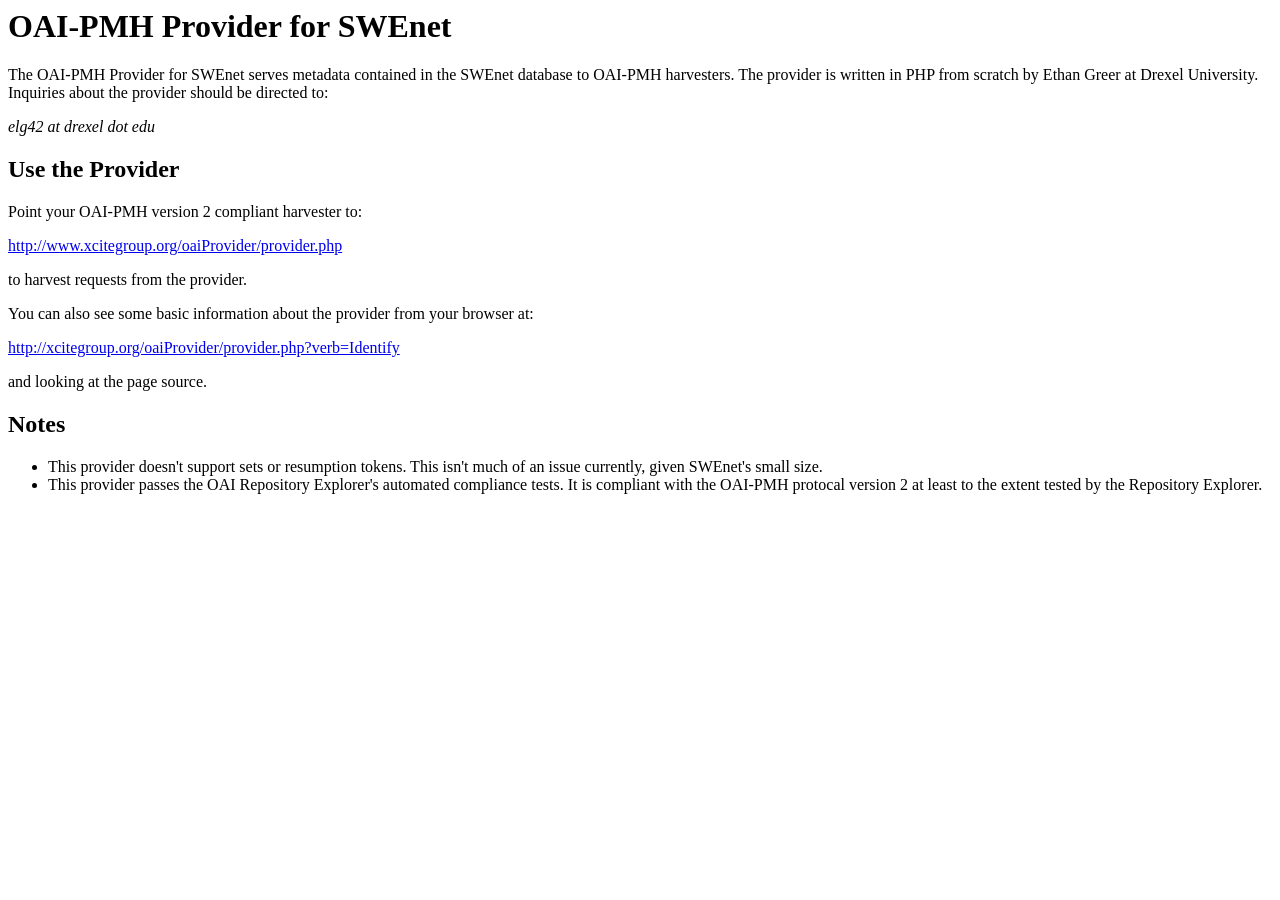
<file: Trunk/EdRepo/EdRepo/oaiProvider/lib/index.html>
<html>
<head>
<title>OAI-PMH Provider for SWEnet: Information</title>
</head>
<body>
<h1>OAI-PMH Provider for SWEnet</h1>
<p>The OAI-PMH Provider for SWEnet serves metadata contained in the SWEnet database to OAI-PMH harvesters.  The provider 
is written in PHP from scratch by Ethan Greer at Drexel University.  Inquiries about the provider should be directed 
to:</p>
<p style="font-style: italic;">elg42 at drexel dot edu</p>
<h2>Use the Provider</h2>
<p>Point your OAI-PMH version 2 compliant harvester to:</p>
<p><a href="provider.php">http://www.xcitegroup.org/oaiProvider/provider.php</a></p>
<p>to harvest requests from the provider.</p>
<p>You can also see some basic information about the provider from your browser at:</p>
<p><a href="provider.php?verb=Identify">http://xcitegroup.org/oaiProvider/provider.php?verb=Identify</a></p>
<p>and looking at the page source.</p>
<h2>Notes</h2>
<ul>
<li>This provider doesn't support sets or resumption tokens.  This isn't much of an issue currently, given 
SWEnet's small size.</li>
<li>This provider passes the OAI Repository Explorer's automated compliance tests.  It is compliant with the OAI-PMH 
protocal version 2 at least to the extent tested by the Repository Explorer.</li>
</ul>
</body>
</html>
</file>
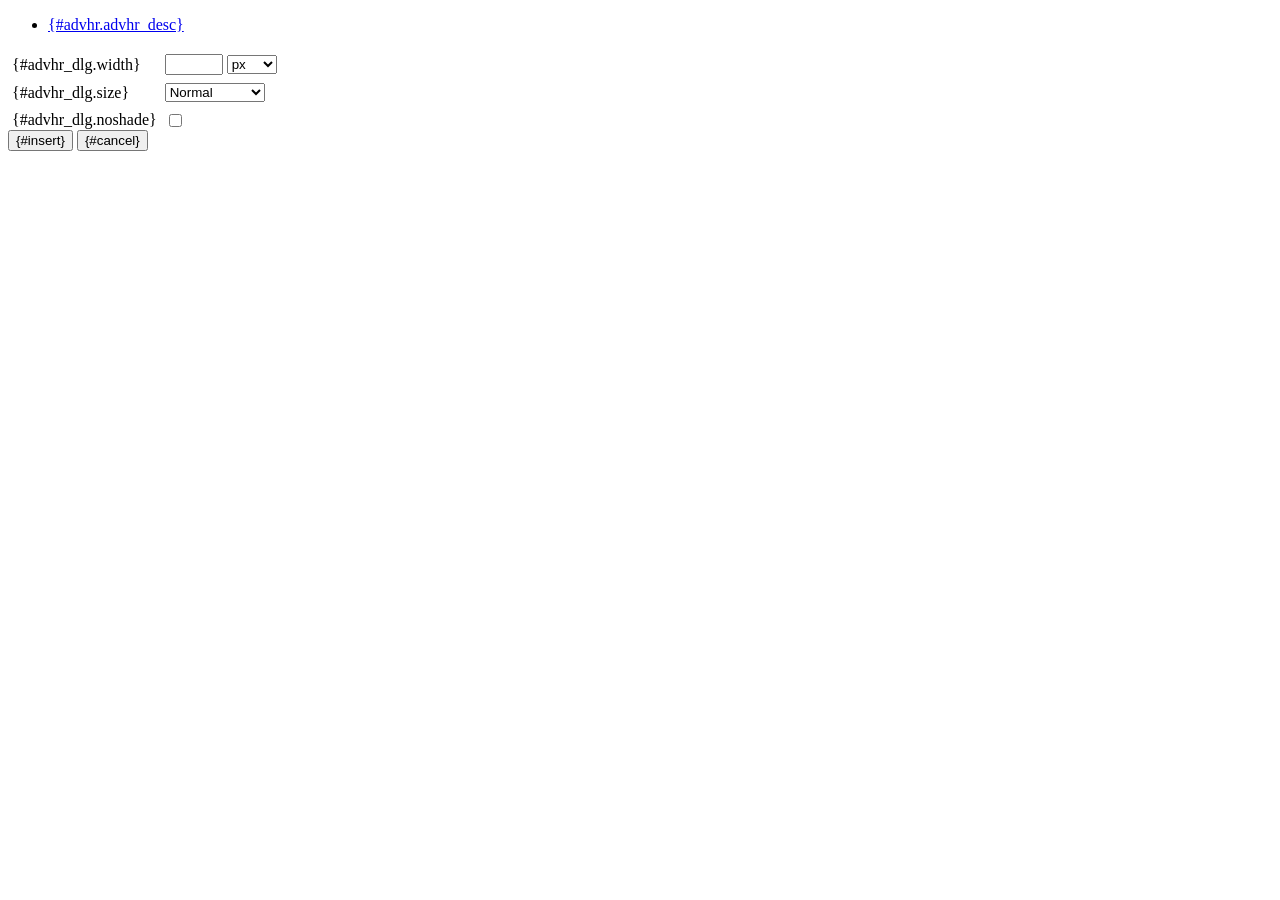
<file: Trunk/EdRepo/EdRepo/lib/tiny_mce/plugins/advhr/rule.htm>
<!DOCTYPE html PUBLIC "-//W3C//DTD XHTML 1.0 Strict//EN" "http://www.w3.org/TR/xhtml1/DTD/xhtml1-strict.dtd">
<html xmlns="http://www.w3.org/1999/xhtml">
<head>
	<title>{#advhr.advhr_desc}</title>
	<script type="text/javascript" src="../../tiny_mce_popup.js"></script>
	<script type="text/javascript" src="js/rule.js"></script>
	<script type="text/javascript" src="../../utils/mctabs.js"></script>
	<script type="text/javascript" src="../../utils/form_utils.js"></script>
	<link href="css/advhr.css" rel="stylesheet" type="text/css" />
</head>
<body>
<form onsubmit="AdvHRDialog.update();return false;" action="#">
	<div class="tabs">
		<ul>
			<li id="general_tab" class="current"><span><a href="javascript:mcTabs.displayTab('general_tab','general_panel');" onmousedown="return false;">{#advhr.advhr_desc}</a></span></li>
		</ul>
	</div>

	<div class="panel_wrapper">
		<div id="general_panel" class="panel current">
			<table border="0" cellpadding="4" cellspacing="0">
                    <tr>
                        <td><label for="width">{#advhr_dlg.width}</label></td>
                        <td class="nowrap">
                            <input id="width" name="width" type="text" value="" class="mceFocus" />
                            <select name="width2" id="width2">
                                <option value="">px</option>
                                <option value="%">%</option>
                            </select>
                        </td>
                    </tr>
                    <tr>
                        <td><label for="size">{#advhr_dlg.size}</label></td>
                        <td><select id="size" name="size">
                            <option value="">Normal</option>
                            <option value="1">1</option>
                            <option value="2">2</option>
                            <option value="3">3</option>
                            <option value="4">4</option>
                            <option value="5">5</option>
                        </select></td>
                    </tr>
                    <tr>
                        <td><label for="noshade">{#advhr_dlg.noshade}</label></td>
                        <td><input type="checkbox" name="noshade" id="noshade" class="radio" /></td>
                    </tr>
            </table>
		</div>
	</div>

	<div class="mceActionPanel">
		<input type="submit" id="insert" name="insert" value="{#insert}" />
		<input type="button" id="cancel" name="cancel" value="{#cancel}" onclick="tinyMCEPopup.close();" />
	</div>
</form>
</body>
</html>
</file>
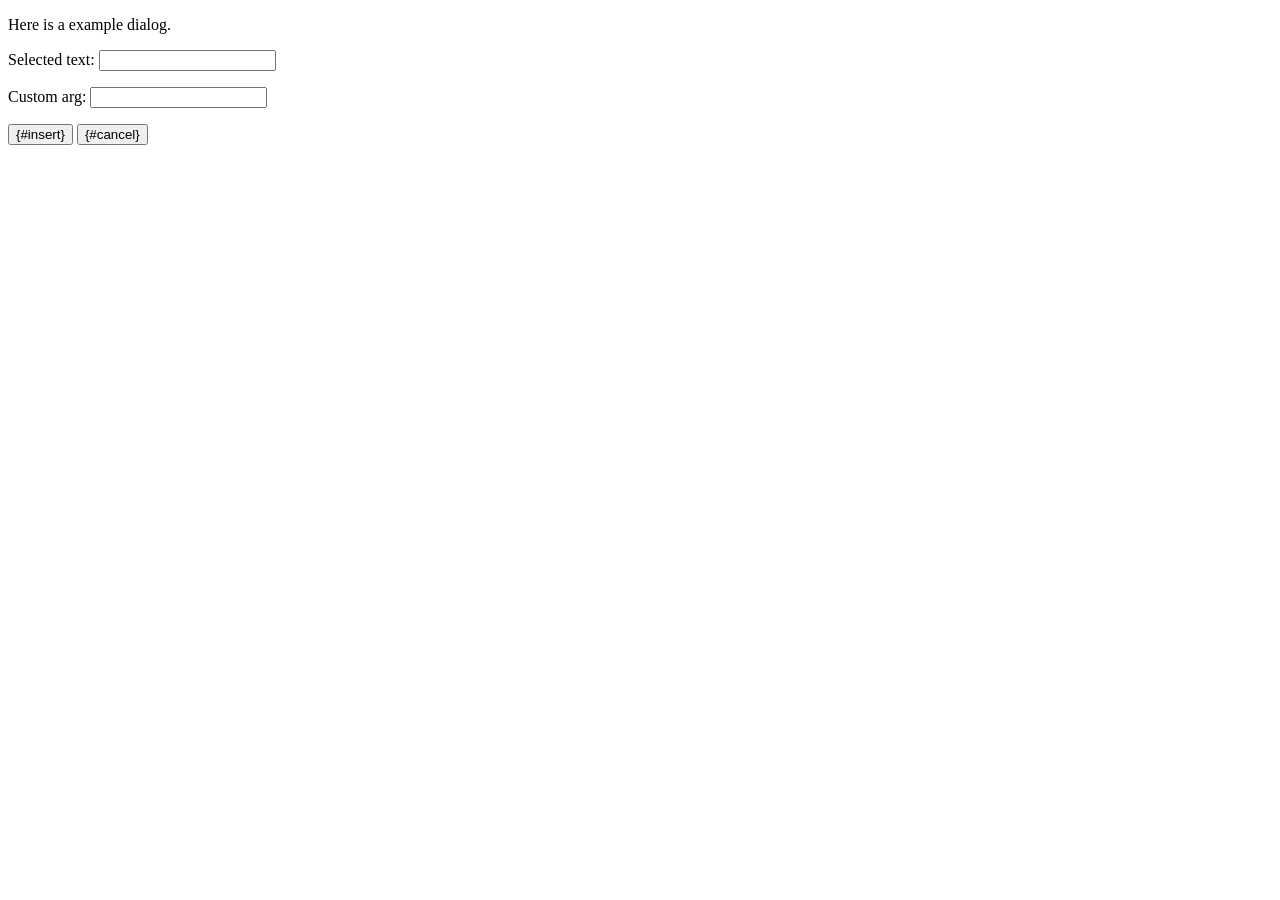
<file: Trunk/EdRepo/EdRepo/lib/tiny_mce/plugins/example/dialog.htm>
<!DOCTYPE html PUBLIC "-//W3C//DTD XHTML 1.0 Strict//EN" "http://www.w3.org/TR/xhtml1/DTD/xhtml1-strict.dtd">
<html xmlns="http://www.w3.org/1999/xhtml">
<head>
	<title>{#example_dlg.title}</title>
	<script type="text/javascript" src="../../tiny_mce_popup.js"></script>
	<script type="text/javascript" src="js/dialog.js"></script>
</head>
<body>

<form onsubmit="ExampleDialog.insert();return false;" action="#">
	<p>Here is a example dialog.</p>
	<p>Selected text: <input id="someval" name="someval" type="text" class="text" /></p>
	<p>Custom arg: <input id="somearg" name="somearg" type="text" class="text" /></p>

	<div class="mceActionPanel">
		<input type="button" id="insert" name="insert" value="{#insert}" onclick="ExampleDialog.insert();" />
		<input type="button" id="cancel" name="cancel" value="{#cancel}" onclick="tinyMCEPopup.close();" />
	</div>
</form>

</body>
</html>
</file>
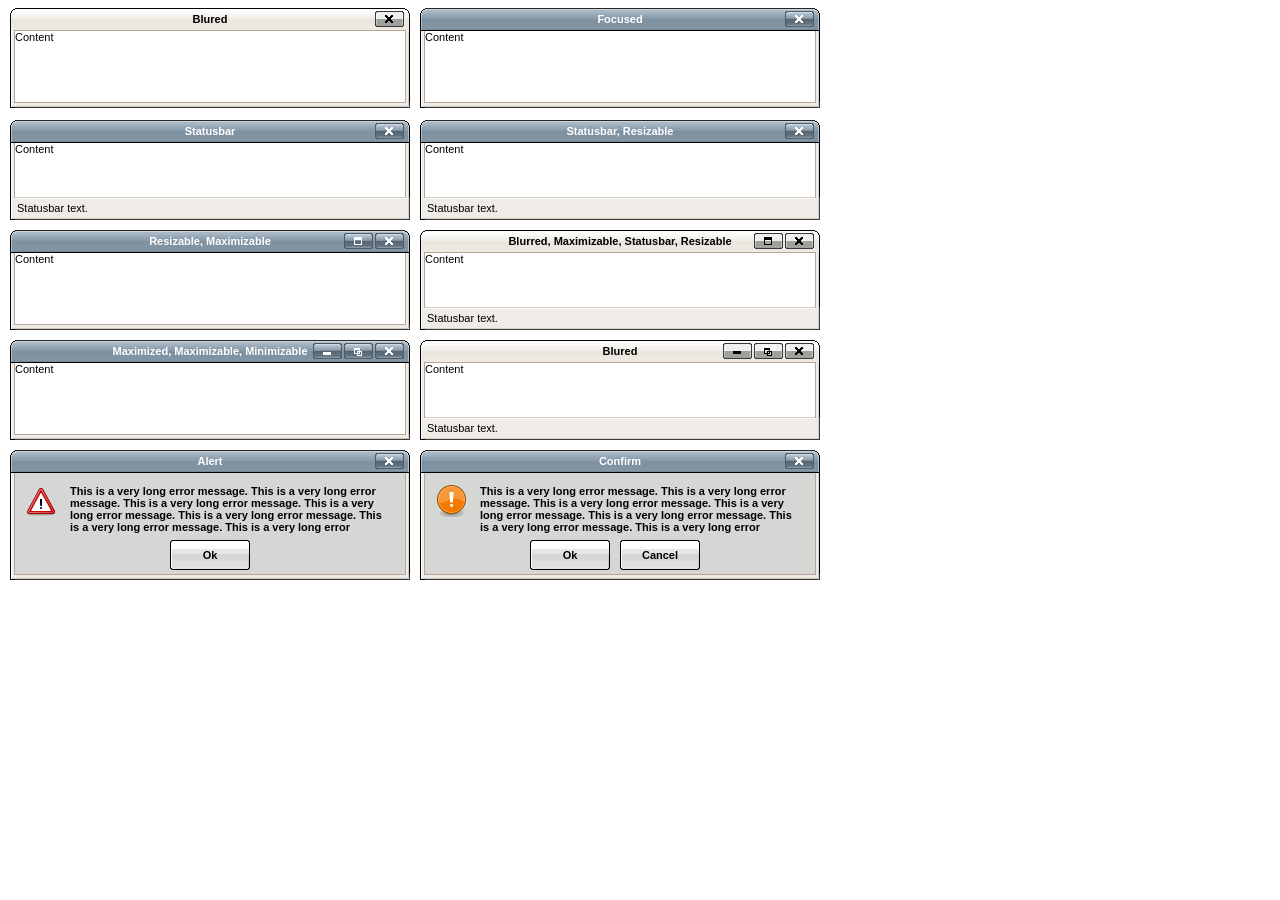
<file: Trunk/EdRepo/EdRepo/lib/tiny_mce/plugins/inlinepopups/template.htm>
<!-- <!DOCTYPE html PUBLIC "-//W3C//DTD XHTML 1.0 Strict//EN" "http://www.w3.org/TR/xhtml1/DTD/xhtml1-strict.dtd"> -->
<html xmlns="http://www.w3.org/1999/xhtml">
<head>
<title>Template for dialogs</title>
<link rel="stylesheet" type="text/css" href="skins/clearlooks2/window.css" />
</head>
<body>

<div class="mceEditor">
	<div class="clearlooks2" style="width:400px; height:100px; left:10px;">
		<div class="mceWrapper">
			<div class="mceTop">
				<div class="mceLeft"></div>
				<div class="mceCenter"></div>
				<div class="mceRight"></div>
				<span>Blured</span>
			</div>

			<div class="mceMiddle">
				<div class="mceLeft"></div>
				<span>Content</span>
				<div class="mceRight"></div>
			</div>

			<div class="mceBottom">
				<div class="mceLeft"></div>
				<div class="mceCenter"></div>
				<div class="mceRight"></div>
				<span>Statusbar text.</span>
			</div>

			<a class="mceMove" href="#"></a>
			<a class="mceMin" href="#"></a>
			<a class="mceMax" href="#"></a>
			<a class="mceMed" href="#"></a>
			<a class="mceClose" href="#"></a>
			<a class="mceResize mceResizeN" href="#"></a>
			<a class="mceResize mceResizeS" href="#"></a>
			<a class="mceResize mceResizeW" href="#"></a>
			<a class="mceResize mceResizeE" href="#"></a>
			<a class="mceResize mceResizeNW" href="#"></a>
			<a class="mceResize mceResizeNE" href="#"></a>
			<a class="mceResize mceResizeSW" href="#"></a>
			<a class="mceResize mceResizeSE" href="#"></a>
		</div>
	</div>

	<div class="clearlooks2" style="width:400px; height:100px; left:420px;">
		<div class="mceWrapper mceMovable mceFocus">
			<div class="mceTop">
				<div class="mceLeft"></div>
				<div class="mceCenter"></div>
				<div class="mceRight"></div>
				<span>Focused</span>
			</div>

			<div class="mceMiddle">
				<div class="mceLeft"></div>
				<span>Content</span>
				<div class="mceRight"></div>
			</div>

			<div class="mceBottom">
				<div class="mceLeft"></div>
				<div class="mceCenter"></div>
				<div class="mceRight"></div>
				<span>Statusbar text.</span>
			</div>

			<a class="mceMove" href="#"></a>
			<a class="mceMin" href="#"></a>
			<a class="mceMax" href="#"></a>
			<a class="mceMed" href="#"></a>
			<a class="mceClose" href="#"></a>
			<a class="mceResize mceResizeN" href="#"></a>
			<a class="mceResize mceResizeS" href="#"></a>
			<a class="mceResize mceResizeW" href="#"></a>
			<a class="mceResize mceResizeE" href="#"></a>
			<a class="mceResize mceResizeNW" href="#"></a>
			<a class="mceResize mceResizeNE" href="#"></a>
			<a class="mceResize mceResizeSW" href="#"></a>
			<a class="mceResize mceResizeSE" href="#"></a>
		</div>
	</div>

	<div class="clearlooks2" style="width:400px; height:100px; left:10px; top:120px;">
		<div class="mceWrapper mceMovable mceFocus mceStatusbar">
			<div class="mceTop">
				<div class="mceLeft"></div>
				<div class="mceCenter"></div>
				<div class="mceRight"></div>
				<span>Statusbar</span>
			</div>

			<div class="mceMiddle">
				<div class="mceLeft"></div>
				<span>Content</span>
				<div class="mceRight"></div>
			</div>

			<div class="mceBottom">
				<div class="mceLeft"></div>
				<div class="mceCenter"></div>
				<div class="mceRight"></div>
				<span>Statusbar text.</span>
			</div>

			<a class="mceMove" href="#"></a>
			<a class="mceMin" href="#"></a>
			<a class="mceMax" href="#"></a>
			<a class="mceMed" href="#"></a>
			<a class="mceClose" href="#"></a>
			<a class="mceResize mceResizeN" href="#"></a>
			<a class="mceResize mceResizeS" href="#"></a>
			<a class="mceResize mceResizeW" href="#"></a>
			<a class="mceResize mceResizeE" href="#"></a>
			<a class="mceResize mceResizeNW" href="#"></a>
			<a class="mceResize mceResizeNE" href="#"></a>
			<a class="mceResize mceResizeSW" href="#"></a>
			<a class="mceResize mceResizeSE" href="#"></a>
		</div>
	</div>

	<div class="clearlooks2" style="width:400px; height:100px; left:420px; top:120px;">
		<div class="mceWrapper mceMovable mceFocus mceStatusbar mceResizable">
			<div class="mceTop">
				<div class="mceLeft"></div>
				<div class="mceCenter"></div>
				<div class="mceRight"></div>
				<span>Statusbar, Resizable</span>
			</div>

			<div class="mceMiddle">
				<div class="mceLeft"></div>
				<span>Content</span>
				<div class="mceRight"></div>
			</div>

			<div class="mceBottom">
				<div class="mceLeft"></div>
				<div class="mceCenter"></div>
				<div class="mceRight"></div>
				<span>Statusbar text.</span>
			</div>

			<a class="mceMove" href="#"></a>
			<a class="mceMin" href="#"></a>
			<a class="mceMax" href="#"></a>
			<a class="mceMed" href="#"></a>
			<a class="mceClose" href="#"></a>
			<a class="mceResize mceResizeN" href="#"></a>
			<a class="mceResize mceResizeS" href="#"></a>
			<a class="mceResize mceResizeW" href="#"></a>
			<a class="mceResize mceResizeE" href="#"></a>
			<a class="mceResize mceResizeNW" href="#"></a>
			<a class="mceResize mceResizeNE" href="#"></a>
			<a class="mceResize mceResizeSW" href="#"></a>
			<a class="mceResize mceResizeSE" href="#"></a>
		</div>
	</div>

	<div class="clearlooks2" style="width:400px; height:100px; left:10px; top:230px;">
		<div class="mceWrapper mceMovable mceFocus mceResizable mceMaximizable">
			<div class="mceTop">
				<div class="mceLeft"></div>
				<div class="mceCenter"></div>
				<div class="mceRight"></div>
				<span>Resizable, Maximizable</span>
			</div>

			<div class="mceMiddle">
				<div class="mceLeft"></div>
				<span>Content</span>
				<div class="mceRight"></div>
			</div>

			<div class="mceBottom">
				<div class="mceLeft"></div>
				<div class="mceCenter"></div>
				<div class="mceRight"></div>
				<span>Statusbar text.</span>
			</div>

			<a class="mceMove" href="#"></a>
			<a class="mceMin" href="#"></a>
			<a class="mceMax" href="#"></a>
			<a class="mceMed" href="#"></a>
			<a class="mceClose" href="#"></a>
			<a class="mceResize mceResizeN" href="#"></a>
			<a class="mceResize mceResizeS" href="#"></a>
			<a class="mceResize mceResizeW" href="#"></a>
			<a class="mceResize mceResizeE" href="#"></a>
			<a class="mceResize mceResizeNW" href="#"></a>
			<a class="mceResize mceResizeNE" href="#"></a>
			<a class="mceResize mceResizeSW" href="#"></a>
			<a class="mceResize mceResizeSE" href="#"></a>
		</div>
	</div>

	<div class="clearlooks2" style="width:400px; height:100px; left:420px; top:230px;">
		<div class="mceWrapper mceMovable mceStatusbar mceResizable mceMaximizable">
			<div class="mceTop">
				<div class="mceLeft"></div>
				<div class="mceCenter"></div>
				<div class="mceRight"></div>
				<span>Blurred, Maximizable, Statusbar, Resizable</span>
			</div>

			<div class="mceMiddle">
				<div class="mceLeft"></div>
				<span>Content</span>
				<div class="mceRight"></div>
			</div>

			<div class="mceBottom">
				<div class="mceLeft"></div>
				<div class="mceCenter"></div>
				<div class="mceRight"></div>
				<span>Statusbar text.</span>
			</div>

			<a class="mceMove" href="#"></a>
			<a class="mceMin" href="#"></a>
			<a class="mceMax" href="#"></a>
			<a class="mceMed" href="#"></a>
			<a class="mceClose" href="#"></a>
			<a class="mceResize mceResizeN" href="#"></a>
			<a class="mceResize mceResizeS" href="#"></a>
			<a class="mceResize mceResizeW" href="#"></a>
			<a class="mceResize mceResizeE" href="#"></a>
			<a class="mceResize mceResizeNW" href="#"></a>
			<a class="mceResize mceResizeNE" href="#"></a>
			<a class="mceResize mceResizeSW" href="#"></a>
			<a class="mceResize mceResizeSE" href="#"></a>
		</div>
	</div>

	<div class="clearlooks2" style="width:400px; height:100px; left:10px; top:340px;">
		<div class="mceWrapper mceMovable mceFocus mceResizable mceMaximized mceMinimizable mceMaximizable">
			<div class="mceTop">
				<div class="mceLeft"></div>
				<div class="mceCenter"></div>
				<div class="mceRight"></div>
				<span>Maximized, Maximizable, Minimizable</span>
			</div>

			<div class="mceMiddle">
				<div class="mceLeft"></div>
				<span>Content</span>
				<div class="mceRight"></div>
			</div>

			<div class="mceBottom">
				<div class="mceLeft"></div>
				<div class="mceCenter"></div>
				<div class="mceRight"></div>
				<span>Statusbar text.</span>
			</div>

			<a class="mceMove" href="#"></a>
			<a class="mceMin" href="#"></a>
			<a class="mceMax" href="#"></a>
			<a class="mceMed" href="#"></a>
			<a class="mceClose" href="#"></a>
			<a class="mceResize mceResizeN" href="#"></a>
			<a class="mceResize mceResizeS" href="#"></a>
			<a class="mceResize mceResizeW" href="#"></a>
			<a class="mceResize mceResizeE" href="#"></a>
			<a class="mceResize mceResizeNW" href="#"></a>
			<a class="mceResize mceResizeNE" href="#"></a>
			<a class="mceResize mceResizeSW" href="#"></a>
			<a class="mceResize mceResizeSE" href="#"></a>
		</div>
	</div>

	<div class="clearlooks2" style="width:400px; height:100px; left:420px; top:340px;">
		<div class="mceWrapper mceMovable mceStatusbar mceResizable mceMaximized mceMinimizable mceMaximizable">
			<div class="mceTop">
				<div class="mceLeft"></div>
				<div class="mceCenter"></div>
				<div class="mceRight"></div>
				<span>Blured</span>
			</div>

			<div class="mceMiddle">
				<div class="mceLeft"></div>
				<span>Content</span>
				<div class="mceRight"></div>
			</div>

			<div class="mceBottom">
				<div class="mceLeft"></div>
				<div class="mceCenter"></div>
				<div class="mceRight"></div>
				<span>Statusbar text.</span>
			</div>

			<a class="mceMove" href="#"></a>
			<a class="mceMin" href="#"></a>
			<a class="mceMax" href="#"></a>
			<a class="mceMed" href="#"></a>
			<a class="mceClose" href="#"></a>
			<a class="mceResize mceResizeN" href="#"></a>
			<a class="mceResize mceResizeS" href="#"></a>
			<a class="mceResize mceResizeW" href="#"></a>
			<a class="mceResize mceResizeE" href="#"></a>
			<a class="mceResize mceResizeNW" href="#"></a>
			<a class="mceResize mceResizeNE" href="#"></a>
			<a class="mceResize mceResizeSW" href="#"></a>
			<a class="mceResize mceResizeSE" href="#"></a>
		</div>
	</div>

	<div class="clearlooks2" style="width:400px; height:130px; left:10px; top:450px;">
		<div class="mceWrapper mceMovable mceFocus mceModal mceAlert">
			<div class="mceTop">
				<div class="mceLeft"></div>
				<div class="mceCenter"></div>
				<div class="mceRight"></div>
				<span>Alert</span>
			</div>

			<div class="mceMiddle">
				<div class="mceLeft"></div>
				<span>
					This is a very long error message. This is a very long error message.
					This is a very long error message. This is a very long error message.
					This is a very long error message. This is a very long error message.
					This is a very long error message. This is a very long error message.
					This is a very long error message. This is a very long error message.
					This is a very long error message. This is a very long error message.
				</span>
				<div class="mceRight"></div>
				<div class="mceIcon"></div>
			</div>

			<div class="mceBottom">
				<div class="mceLeft"></div>
				<div class="mceCenter"></div>
				<div class="mceRight"></div>
			</div>

			<a class="mceMove" href="#"></a>
			<a class="mceButton mceOk" href="#">Ok</a>
			<a class="mceClose" href="#"></a>
		</div>
	</div>

	<div class="clearlooks2" style="width:400px; height:130px; left:420px; top:450px;">
		<div class="mceWrapper mceMovable mceFocus mceModal mceConfirm">
			<div class="mceTop">
				<div class="mceLeft"></div>
				<div class="mceCenter"></div>
				<div class="mceRight"></div>
				<span>Confirm</span>
			</div>

			<div class="mceMiddle">
				<div class="mceLeft"></div>
				<span>
					This is a very long error message. This is a very long error message.
					This is a very long error message. This is a very long error message.
					This is a very long error message. This is a very long error message.
					This is a very long error message. This is a very long error message.
					This is a very long error message. This is a very long error message.
					This is a very long error message. This is a very long error message.
					</span>
				<div class="mceRight"></div>
				<div class="mceIcon"></div>
			</div>

			<div class="mceBottom">
				<div class="mceLeft"></div>
				<div class="mceCenter"></div>
				<div class="mceRight"></div>
			</div>

			<a class="mceMove" href="#"></a>
			<a class="mceButton mceOk" href="#">Ok</a>
			<a class="mceButton mceCancel" href="#">Cancel</a>
			<a class="mceClose" href="#"></a>
		</div>
	</div>
</div>

</body>
</html>
</file>
<file: Trunk/EdRepo/EdRepo/lib/tiny_mce/plugins/advhr/css/advhr.css>
input.radio {border:1px none #000; background:transparent; vertical-align:middle;}
.panel_wrapper div.current {height:80px;}
#width {width:50px; vertical-align:middle;}
#width2 {width:50px; vertical-align:middle;}
#size {width:100px;}
</file>
<file: Trunk/EdRepo/EdRepo/lib/tiny_mce/plugins/inlinepopups/skins/clearlooks2/window.css>
/* Clearlooks 2 */

/* Reset */
.clearlooks2, .clearlooks2 div, .clearlooks2 span, .clearlooks2 a {vertical-align:baseline; text-align:left; position:absolute; border:0; padding:0; margin:0; background:transparent; font-family:Arial,Verdana; font-size:11px; color:#000; text-decoration:none; font-weight:normal; width:auto; height:auto; overflow:hidden; display:block}

/* General */
.clearlooks2 {position:absolute; direction:ltr}
.clearlooks2 .mceWrapper {position:static}
.mceEventBlocker {position:fixed; left:0; top:0; background:url(img/horizontal.gif) no-repeat 0 -75px; width:100%; height:100%}
.clearlooks2 .mcePlaceHolder {border:1px solid #000; background:#888; top:0; left:0; opacity:0.5; -ms-filter:'alpha(opacity=50)'; filter:alpha(opacity=50)}
.clearlooks2_modalBlocker {position:fixed; left:0; top:0; width:100%; height:100%; background:#FFF; opacity:0.6; -ms-filter:'alpha(opacity=60)'; filter:alpha(opacity=60); display:none}

/* Top */
.clearlooks2 .mceTop, .clearlooks2 .mceTop div {top:0; width:100%; height:23px}
.clearlooks2 .mceTop .mceLeft {width:6px; background:url(img/corners.gif)}
.clearlooks2 .mceTop .mceCenter {right:6px; width:100%; height:23px; background:url(img/horizontal.gif) 12px 0; clip:rect(auto auto auto 12px)}
.clearlooks2 .mceTop .mceRight {right:0; width:6px; height:23px; background:url(img/corners.gif) -12px 0}
.clearlooks2 .mceTop span {width:100%; text-align:center; vertical-align:middle; line-height:23px; font-weight:bold}
.clearlooks2 .mceFocus .mceTop .mceLeft {background:url(img/corners.gif) -6px 0}
.clearlooks2 .mceFocus .mceTop .mceCenter {background:url(img/horizontal.gif) 0 -23px}
.clearlooks2 .mceFocus .mceTop .mceRight {background:url(img/corners.gif) -18px 0}
.clearlooks2 .mceFocus .mceTop span {color:#FFF}

/* Middle */
.clearlooks2 .mceMiddle, .clearlooks2 .mceMiddle div {top:0}
.clearlooks2 .mceMiddle {width:100%; height:100%; clip:rect(23px auto auto auto)}
.clearlooks2 .mceMiddle .mceLeft {left:0; width:5px; height:100%; background:url(img/vertical.gif) -5px 0}
.clearlooks2 .mceMiddle span {top:23px; left:5px; width:100%; height:100%; background:#FFF}
.clearlooks2 .mceMiddle .mceRight {right:0; width:5px; height:100%; background:url(img/vertical.gif)}

/* Bottom */
.clearlooks2 .mceBottom, .clearlooks2 .mceBottom div {height:6px}
.clearlooks2 .mceBottom {left:0; bottom:0; width:100%}
.clearlooks2 .mceBottom div {top:0}
.clearlooks2 .mceBottom .mceLeft {left:0; width:5px; background:url(img/corners.gif) -34px -6px}
.clearlooks2 .mceBottom .mceCenter {left:5px; width:100%; background:url(img/horizontal.gif) 0 -46px}
.clearlooks2 .mceBottom .mceRight {right:0; width:5px; background: url(img/corners.gif) -34px 0}
.clearlooks2 .mceBottom span {display:none}
.clearlooks2 .mceStatusbar .mceBottom, .clearlooks2 .mceStatusbar .mceBottom div {height:23px}
.clearlooks2 .mceStatusbar .mceBottom .mceLeft {background:url(img/corners.gif) -29px 0}
.clearlooks2 .mceStatusbar .mceBottom .mceCenter {background:url(img/horizontal.gif) 0 -52px}
.clearlooks2 .mceStatusbar .mceBottom .mceRight {background:url(img/corners.gif) -24px 0}
.clearlooks2 .mceStatusbar .mceBottom span {display:block; left:7px; font-family:Arial, Verdana; font-size:11px; line-height:23px}

/* Actions */
.clearlooks2 a {width:29px; height:16px; top:3px;}
.clearlooks2 .mceClose {right:6px; background:url(img/buttons.gif) -87px 0}
.clearlooks2 .mceMin {display:none; right:68px; background:url(img/buttons.gif) 0 0}
.clearlooks2 .mceMed {display:none; right:37px; background:url(img/buttons.gif) -29px 0}
.clearlooks2 .mceMax {display:none; right:37px; background:url(img/buttons.gif) -58px 0}
.clearlooks2 .mceMove {display:none;width:100%;cursor:move;background:url(img/corners.gif) no-repeat -100px -100px}
.clearlooks2 .mceMovable .mceMove {display:block}
.clearlooks2 .mceFocus .mceClose {right:6px; background:url(img/buttons.gif) -87px -16px}
.clearlooks2 .mceFocus .mceMin {right:68px; background:url(img/buttons.gif) 0 -16px}
.clearlooks2 .mceFocus .mceMed {right:37px; background:url(img/buttons.gif) -29px -16px}
.clearlooks2 .mceFocus .mceMax {right:37px; background:url(img/buttons.gif) -58px -16px}
.clearlooks2 .mceFocus .mceClose:hover {right:6px; background:url(img/buttons.gif) -87px -32px}
.clearlooks2 .mceFocus .mceClose:hover {right:6px; background:url(img/buttons.gif) -87px -32px}
.clearlooks2 .mceFocus .mceMin:hover {right:68px; background:url(img/buttons.gif) 0 -32px}
.clearlooks2 .mceFocus .mceMed:hover {right:37px; background:url(img/buttons.gif) -29px -32px}
.clearlooks2 .mceFocus .mceMax:hover {right:37px; background:url(img/buttons.gif) -58px -32px}

/* Resize */
.clearlooks2 .mceResize {top:auto; left:auto; display:none; width:5px; height:5px; background:url(img/horizontal.gif) no-repeat 0 -75px}
.clearlooks2 .mceResizable .mceResize {display:block}
.clearlooks2 .mceResizable .mceMin, .clearlooks2 .mceMax {display:none}
.clearlooks2 .mceMinimizable .mceMin {display:block}
.clearlooks2 .mceMaximizable .mceMax {display:block}
.clearlooks2 .mceMaximized .mceMed {display:block}
.clearlooks2 .mceMaximized .mceMax {display:none}
.clearlooks2 a.mceResizeN {top:0; left:0; width:100%; cursor:n-resize}
.clearlooks2 a.mceResizeNW {top:0; left:0; cursor:nw-resize}
.clearlooks2 a.mceResizeNE {top:0; right:0; cursor:ne-resize}
.clearlooks2 a.mceResizeW {top:0; left:0; height:100%; cursor:w-resize;}
.clearlooks2 a.mceResizeE {top:0; right:0; height:100%; cursor:e-resize}
.clearlooks2 a.mceResizeS {bottom:0; left:0; width:100%; cursor:s-resize}
.clearlooks2 a.mceResizeSW {bottom:0; left:0; cursor:sw-resize}
.clearlooks2 a.mceResizeSE {bottom:0; right:0; cursor:se-resize}

/* Alert/Confirm */
.clearlooks2 .mceButton {font-weight:bold; bottom:10px; width:80px; height:30px; background:url(img/button.gif); line-height:30px; vertical-align:middle; text-align:center; outline:0}
.clearlooks2 .mceMiddle .mceIcon {left:15px; top:35px; width:32px; height:32px}
.clearlooks2 .mceAlert .mceMiddle span, .clearlooks2 .mceConfirm .mceMiddle span {background:transparent;left:60px; top:35px; width:320px; height:50px; font-weight:bold; overflow:auto; white-space:normal}
.clearlooks2 a:hover {font-weight:bold;}
.clearlooks2 .mceAlert .mceMiddle, .clearlooks2 .mceConfirm .mceMiddle {background:#D6D7D5}
.clearlooks2 .mceAlert .mceOk {left:50%; top:auto; margin-left: -40px}
.clearlooks2 .mceAlert .mceIcon {background:url(img/alert.gif)}
.clearlooks2 .mceConfirm .mceOk {left:50%; top:auto; margin-left: -90px}
.clearlooks2 .mceConfirm .mceCancel {left:50%; top:auto}
.clearlooks2 .mceConfirm .mceIcon {background:url(img/confirm.gif)}
</file>
